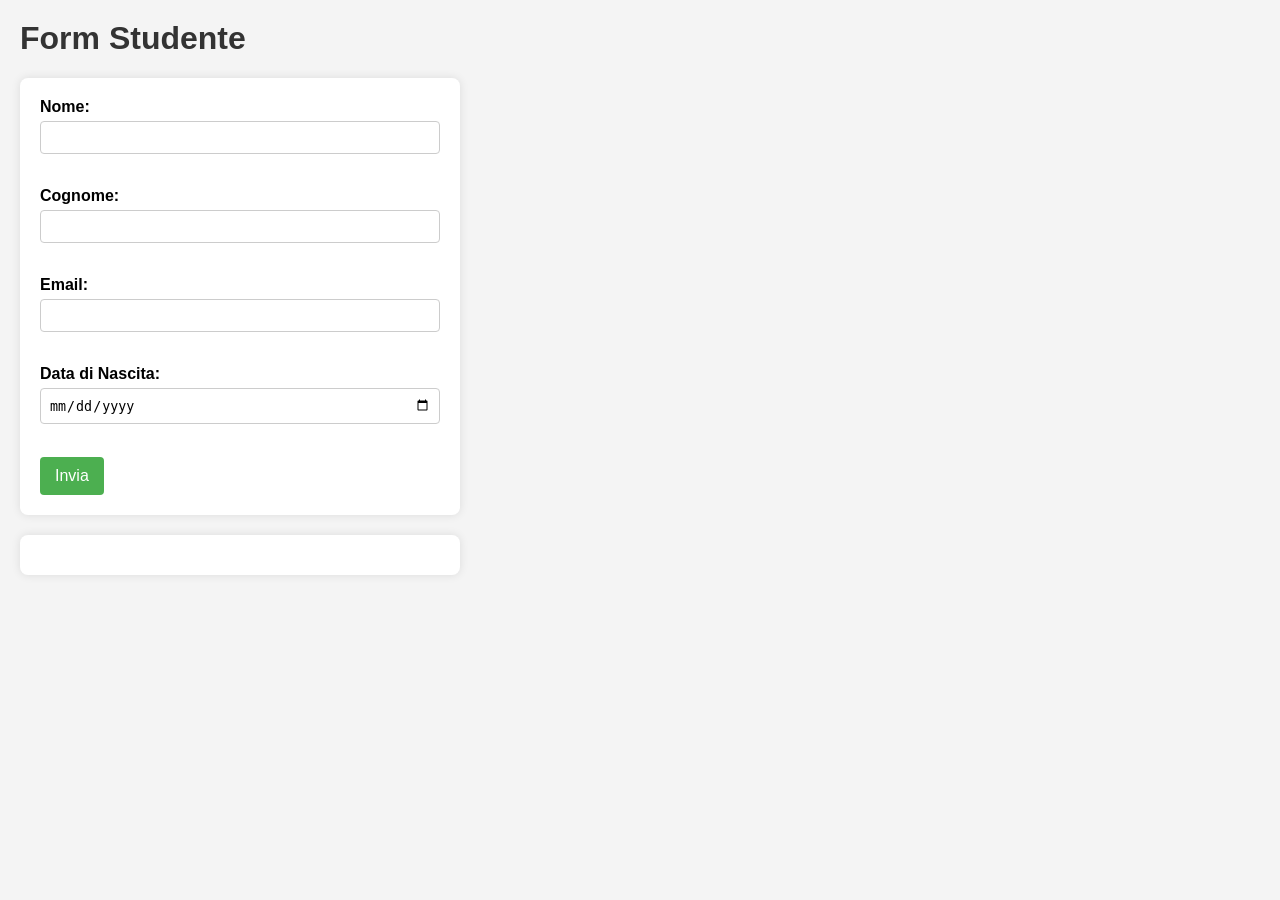
<file: index.html>
<html>
<head>
    <title>Form Studente</title>
    <link rel="stylesheet" href="style.css">
    <script defer src="app.js"></script>
</head>
<body>
    <h1>Form Studente</h1>
    <form id="studentForm">
        <label for="nome">Nome:</label>
        <input type="text" id="nome" name="nome"><br><br>
        <label for="cognome">Cognome:</label>
        <input type="text" id="cognome" name="cognome"><br><br>
        <label for="email">Email:</label>
        <input type="email" id="email" name="email"><br><br>
        <label for="dataNascita">Data di Nascita:</label>
        <input type="date" id="dataNascita" name="dataNascita"><br><br>
        <!--<label for="test">Test:</label>
        <input type="test" id="test" name="test"><br><br>-->
        <input type="submit" value="Invia">
    </form>
    <div id="riepilogo" class="riepilogo"></div>
    
</body>
</html>
</file>
<file: style.css>
body {
    font-family: Arial, sans-serif;
    margin: 20px;
    background-color: #f4f4f4;
}

h1 {
    color: #333;
}

form {
    background-color: #fff;
    padding: 20px;
    border-radius: 8px;
    box-shadow: 0 0 10px rgba(0, 0, 0, 0.1);
    max-width: 400px;
    margin-bottom: 20px;
}

label {
    display: block;
    margin-bottom: 5px;
    font-weight: bold;
}

input[type="text"],
input[type="email"],
input[type="date"] {
    width: 100%;
    padding: 8px;
    margin-bottom: 15px;
    border: 1px solid #ccc;
    border-radius: 4px;
    box-sizing: border-box;
}

input[type="submit"] {
    background-color: #4CAF50;
    color: white;
    padding: 10px 15px;
    border: none;
    border-radius: 4px;
    cursor: pointer;
    font-size: 16px;
}

input[type="submit"]:hover {
    background-color: #45a049;
}

.riepilogo {
    background-color: #fff;
    padding: 20px;
    border-radius: 8px;
    box-shadow: 0 0 10px rgba(0, 0, 0, 0.1);
    max-width: 400px;
}

.riepilogo h2 {
    color: #333;
    margin-top: 0;
}

.riepilogo p {
    margin: 5px 0;
}

p {
    color: #555;
    line-height: 1.6;
}

a {
    color: #4CAF50;
    text-decoration: none;
}

a:hover {
    text-decoration: underline;
}

.riepilogo {
    background-color: #fff;
    padding: 20px;
    border-radius: 8px;
    box-shadow: 0 0 10px rgba(0, 0, 0, 0.1);
    max-width: 400px;
}

.riepilogo h2 {
    color: #333;
    margin-top: 0;
}

.riepilogo p {
    margin: 5px 0;
}
</file>
